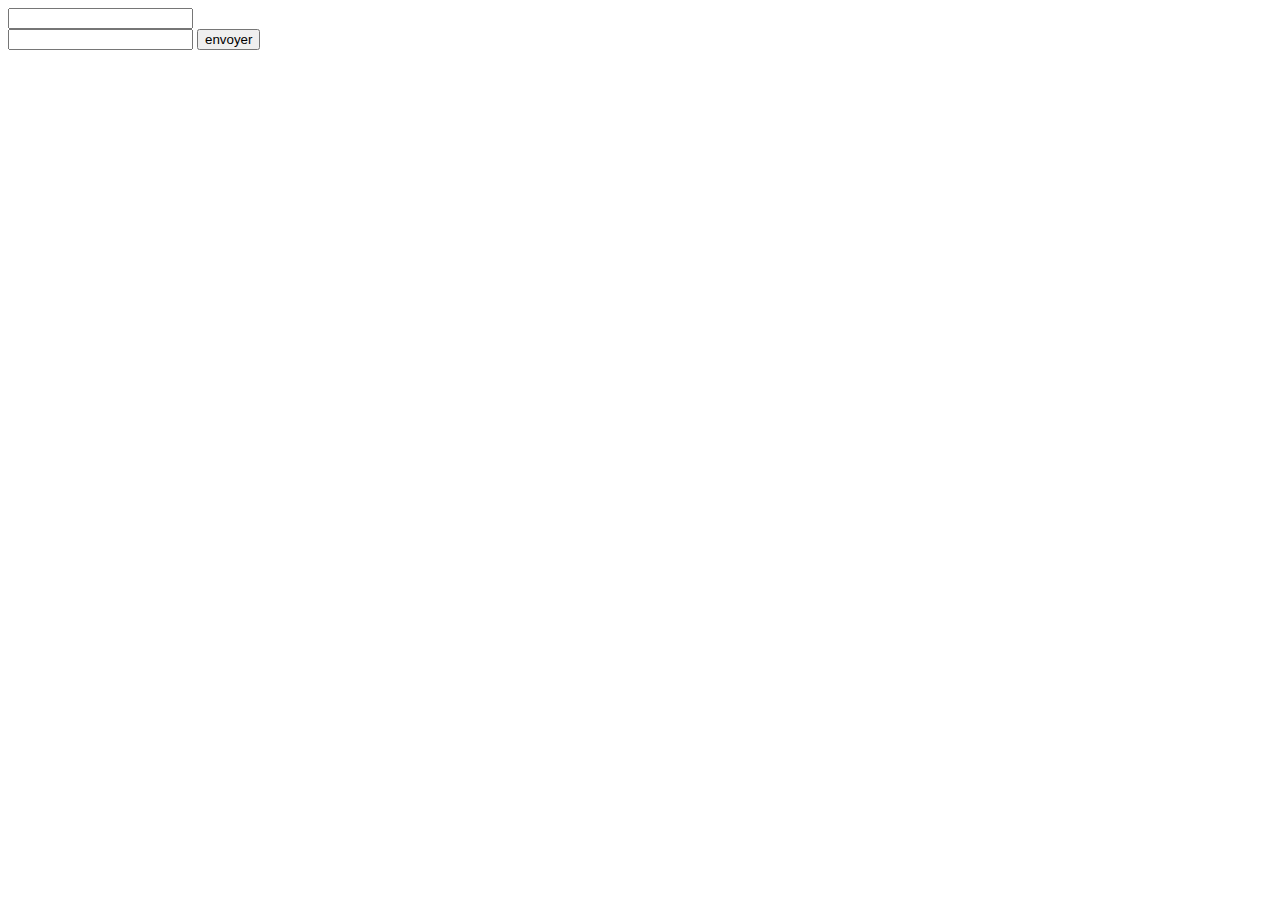
<file: cal.html>
<html>
 
<head>
<meta http-equiv="Content-Type" content="text/html; charset=windows-1252">
<title>Calendrier SpaceFrog</title>
<script type='text/javascript'>
function show_calendar(str_target, str_datetime) {
   var arr_months = ["Janvier", "Février", "Mars", "Avril", "Mai", "Juin",
      "Juillet", "Août", "Septembre", "Octobre", "Novembre", "Décembre"];
   var week_days = ["Di", "Lu", "Ma", "Me", "Je", "Ve", "Sa"];
   var n_weekstart = 1; // day week starts from (normally 0 or 1)
 
// Si la date est invalide : Initialisation avec la date du jour
var test_date = /^(\d+)\/(\d+)\/(\d+)$/;
if (!test_date.exec(str_datetime))
{
var d = new Date();
 
var str_datetime = d.getDate()+ "/" +(d.getMonth() + 1) + "/"+  d.getYear();
 
}
 
   var dt_datetime = (str_datetime == null || str_datetime =="" ?  new Date() : str2dt(str_datetime));
 
   var dt_prev_month = new Date(dt_datetime);
   dt_prev_month.setMonth(dt_datetime.getMonth()-1);
   var dt_next_month = new Date(dt_datetime);
   dt_next_month.setMonth(dt_datetime.getMonth()+1);
 
   var dt_prev_year = new Date(dt_datetime);
   dt_prev_year.setFullYear(dt_datetime.getFullYear()-1);
   var dt_next_year = new Date(dt_datetime);
   dt_next_year.setFullYear(dt_datetime.getFullYear()+1);
 
   var dt_firstday = new Date(dt_datetime);
   dt_firstday.setDate(1);
   dt_firstday.setDate(1-(7+dt_firstday.getDay()-n_weekstart)%7);
   var dt_lastday = new Date(dt_next_month);
   dt_lastday.setDate(0);
   var title_calendar=(str_target=='dd')?'DATE D\'ARRIVEE':'DATE DE DEPART';
 
   // html generation (feel free to tune it for your particular application)
   // print calendar header
   var StringYear=dt_datetime.getFullYear().toString().substring(dt_datetime.getFullYear().toString().length-2,dt_datetime.getFullYear().toString().length)
   var str_buffer = new String (
      "<table class=\"clsOTable\" cellspacing=\"0\" border=\"0\" width=\"100%\">\n"+
      "<tr>\n<td bgcolor=\"#4682B4\">"+
      "<table cellspacing=\"1\" cellpadding=\"3\" border=\"0\" width=\"100%\">\n"+
 
	//ENTETE TABLEAU
	"<tr>\n   <td bgcolor=\"blue\" style='text-align:center;color:white;font-family:verdana;font-weight:bold;font-size:11px;' colspan=\"6\">"+title_calendar+"<\/td>\n"+
	"<td bgcolor=\"blue\" style=\"text-align:center;color:navy;font-family:verdana;font-weight:bold;font-size:10px;background-color:silver;border:outset 2px white;cursor:pointer;\" onclick=\"document.getElementById('DivCalendar').style.display='none';\">X<\/td>\n "+
	"<\/tr>\n"+
 
 
 
// Ligne Année précédente / suivante
      "<tr>\n   <td bgcolor=\"blue\"><a href=\"javascript:show_calendar('"+
      str_target+"', '"+ dt2dtstr(dt_prev_year)+"');\">"+
      "<img src=\"images/prev.gif\" width=\"16\" height=\"16\" border=\"0\""+
      " alt=\"Année précédente\"></a></td>\n"+
      "   <td align=\"center\" bgcolor=\"blue\" colspan=\"5\">"+
      "<font color=\"white\" face=\"tahoma, verdana\" size=\"2\">"
      +" 20"+StringYear+"</font></td>\n"+
      "   <td bgcolor=\"blue\" align=\"right\"><a href=\"javascript:show_calendar('"
      +str_target+"', '"+dt2dtstr(dt_next_year)+"');\">"+
      "<img src=\"images/next.gif\" width=\"16\" height=\"16\" border=\"0\""+
 
      " alt=\"Année suivante\"></a></td>\n</tr>\n"+
 
// Ligne Mois précédent / suivant
      "<tr>\n   <td bgcolor=\"#4682B4\"><a href=\"javascript:show_calendar('"+
      str_target+"', '"+ dt2dtstr(dt_prev_month)+"');\">"+
      "<img src=\"images/prev.gif\" width=\"16\" height=\"16\" border=\"0\""+
      " alt=\"Mois précédent\"></a></td>\n"+
      "   <td align=\"center\" bgcolor=\"#4682B4\" colspan=\"5\">"+
      "<font color=\"white\" face=\"tahoma, verdana\" size=\"2\">"
      +arr_months[dt_datetime.getMonth()]+" 20"+StringYear+"</font></td>\n"+
      "   <td bgcolor=\"#4682B4\" align=\"right\"><a href=\"javascript:show_calendar('"
      +str_target+"', '"+dt2dtstr(dt_next_month)+"');\">"+
      "<img src=\"images/next.gif\" width=\"16\" height=\"16\" border=\"0\""+
      " alt=\"Mois suivant\"></a></td>\n</tr>\n"
 
   ); //end newstring
 
   var dt_current_day = new Date(dt_firstday);
 
   // print weekdays titles
   str_buffer += "<tr>\n";
   for (var n=0; n<7; n++)
      str_buffer += "   <td bgcolor=\"#87CEFA\">"+
      "<font color=\"white\" face=\"tahoma, verdana\" size=\"2\">"+
      week_days[(n_weekstart+n)%7]+"</font></td>\n";
   // print calendar table
   str_buffer += "</tr>\n";
   while (dt_current_day.getMonth() == dt_datetime.getMonth() ||
      dt_current_day.getMonth() == dt_firstday.getMonth()) {
      // print row header
      str_buffer += "<tr>\n";
      for (var n_current_wday=0; n_current_wday<7; n_current_wday++) {
            if (dt_current_day.getDate() == dt_datetime.getDate() &&
               dt_current_day.getMonth() == dt_datetime.getMonth())
               // print current date
               str_buffer += "   <td bgcolor=\"#FFB6C1\" align=\"right\">";
            else if (dt_current_day.getDay() == 0 || dt_current_day.getDay() == 6)
               // weekend days
               str_buffer += "   <td bgcolor=\"#DBEAF5\" align=\"right\">";
            else
               // print working days of current month
               str_buffer += "   <td bgcolor=\"white\" align=\"right\">";
 
            if (dt_current_day.getMonth() == dt_datetime.getMonth())
               // print days of current month
               str_buffer += "<a style=\"cursor:pointer;\" onclick=\"document.getElementById('"+str_target+"').value='"+dt2dtstr(dt_current_day)+"'; document.getElementById('DivCalendar').style.display='none';\">"+
 
               "<font color=\"black\" face=\"tahoma, verdana\" size=\"2\">";
            else
               // print days of other months
 
 
               str_buffer += "<font color=\"gray\" face=\"tahoma, verdana\" size=\"2\">";
            str_buffer += dt_current_day.getDate()+"</font></a></td>\n";
 
            dt_current_day.setDate(dt_current_day.getDate()+1);
      }
      // print row footer
      str_buffer += "</tr>\n";
   }
   // print calendar footer
   str_buffer +=  "</tr>\n</td>\n</table>\n" ;
 
 
 
   fenCalendrier=document.getElementById('DivCalendar');
   fenCalendrier.innerHTML=str_buffer;
   fenCalendrier.style.top=document.getElementById(str_target).offsetTop+"px";
   fenCalendrier.style.left=Number(document.getElementById(str_target).offsetLeft)+Number(document.getElementById(str_target).offsetWidth)+"px";
   fenCalendrier.style.display="block"
 
}
// datetime parsing and formatting routimes. modify them if you wish other datetime format
function str2dt (str_datetime) {
   var re_date = /^(\d+)\/(\d+)\/(\d+)$/;
   if (!re_date.exec(str_datetime))
      return alert("Invalid Datetime format: "+ str_datetime);
   return (new Date (RegExp.$3, RegExp.$2-1, RegExp.$1, RegExp.$4, RegExp.$5, RegExp.$6));
}
 
 
 
/***********************************
* Formatage de date pour affichage *
***********************************/
 
function dt2dtstr (dt_datetime) {
   var FormatedDate=""
 
   FormatedDate+=(dt_datetime.getDate().toString().length==1)?"0"+dt_datetime.getDate().toString():dt_datetime.getDate().toString();
   FormatedDate+="/";
 	FormatedDate+=((dt_datetime.getMonth()+1).toString().length==1)?"0"+(dt_datetime.getMonth()+1).toString():(dt_datetime.getMonth()+1).toString();
	FormatedDate+="/";
	FormatedDate+="20"+dt_datetime.getFullYear().toString().substring(dt_datetime.getFullYear().toString().length-2,dt_datetime.getFullYear()).toString()
	return FormatedDate;
}
 
function dt2tmstr (dt_datetime) {
   return (new String (
         dt_datetime.getHours()+":"+dt_datetime.getMinutes()+":"+dt_datetime.getSeconds()));
} 
 
 
 
/*************************
* comparaison des dates  *
*************************/
function comparedate(){
 
var maintenant=new Date()
maintenant=dt2dtstr(maintenant).split('\/').reverse().join('')
 
 
 
if(document.getElementById('da').value.length<1){
															alert("Entrez une date d\'arrivee");
															return false;
															}
 
var date_arrivee=document.getElementById('da').value.split('\/').reverse().join('');
if(date_arrivee<maintenant){
                             alert('vous ne pourrez pas arriver avant aujourd\'hui');
                             return false;
                             }
 
if(document.getElementById('da').value.length<1){
                                                 alert("Entrez une date de départ"); 
                                                 return false;
                                                 }
 
var date_depart=document.getElementById('dd').value.split('\/').reverse().join('');
if(date_arrivee>date_depart){
                             alert("Vous devez arriver avant de repartir!"); 
                             return false;
                             }
 
 
else {		
		return true;}
 
}
('votre nom')
</script>
</head>
 
<body >
<div id="DivCalendar" style="z-index:2; display:none; width:200px;height:235px; overflow:hidden;position:absolute;Top:1px; left:1px;" ></div>
<form name="calendar" action="javascript:alert('ok')" onsubmit="return comparedate()" method="post">
<input type='text' name='da' id='da' onfocus="show_calendar('da','jj,mm,aaaa')" style='text-align:right' readonly/><br/>
<input type='text' name='dd' id='dd' onfocus="show_calendar('dd')" readonly style='text-align:right' />
<input type='submit' value='envoyer'/>
</form>
</body>
 
</html>
</file>
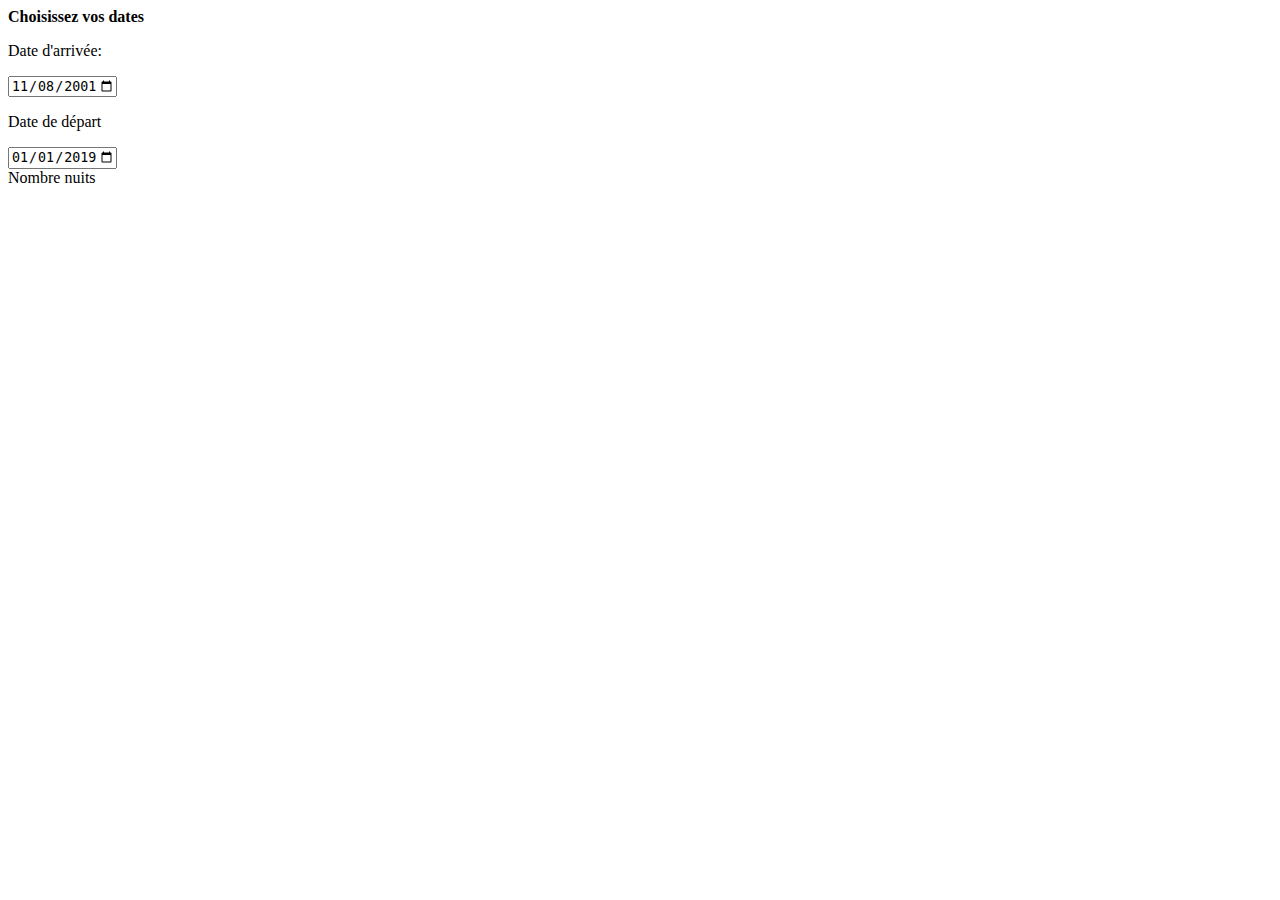
<file: ccccc.html>
<html lang="en">
      
     <form action="calendrier1.php" method="POST">
         <p><b> Choisissez vos dates </b></p>
 
<div class="form-group"><label for="exampleInputDInizio"> <p> Date d'arrivée: </p> </label>
    <input type="date" name="dString" class="form-control" id="arr" max="2019-12-31" min="2019-01-01" value="2001-11-08" required onchange="getMonthYear(dateold)" onclick="daydiff(dateold,datenew)"></div>
     
          
<div class="form-group"><label for="exampleInputDInizio"> <p> Date de départ </p> </label>
    <input type="date" name="dStringg" class="form-control" id="dep" max="2019-12-31" min="2019-01-01" value="2019-01-01" required onchange="getMonthYear(datenew)" onclick="daydiff(dateold,datenew)"></div>        
    
    <label class="nuitt">Nombre nuits </label>
    <span type="nuiit"  id="nuit"  ondclick="daydiff(dateold,datenew)" placeholder=""></span>
    
  </form>
</html>
<br><br><br>
 


<!-- onchange="daydiff(dateold,datenew)" -->


       
<script type="text/javascript">




dateold= document.getElementById("arr").value;
datenew = document.getElementById("dep").value;


function getMonthYear(dateold) {
  var d = new Date(dateold);
  var j= d.getDate()
  var m = d.getMonth();
  var y = d.getYear();
//   alert (m)
}

function getMonthYear(datenew) {
  var d = new Date(datenew);
  var j= d.getDate()
  var m = d.getMonth();
  var y = d.getYear();
//   alert (j)
}


function daydiff(dateold,datenew)
{
    let l=0

                var d1 = new Date(dateold);
                var j1= d1.getDate()
                var m1 = d1.getMonth();
                var y1 = d1.getYear();
                //   alert (m)
           
                var d2 = new Date(datenew);
                var j2= d2.getDate()
                var m2 = d2.getMonth();
                var y2 = d2.getYear();
                // alert (j)
 
  l= (j1-j2).toFixed(0);
  document.getElementById("nuit").textContent=Number(l);

  console.log(l);
   
}


// var d = {
//   "production_date": "2016/11/23"
// }
// var val = getMonthYear(d);
// console.log(val);

// function getMonthYear(d) {
//   var dt = new Date(d.production_date);
//   var dtm = dt.getMonth();
//   var dty = dt.getYear();
//   return dtm + "/" + dty
// }


// function dateDiff(dateold,datenew) {
// // dateold= document.getElementById('arr').value;
// // datenew = document.getElementById('dep').value;

// // var DateDiff = {
// //   var ynew = datenew.getFullYear();
//   var mnew = datenew.getMonth();
//   var dnew = datenew.getDate();
// //   var yold = dateold.getFullYear();
//   var mold = dateold.getMonth();
//   var dold = dateold.getDate();
//   var diff = datenew - dateold;
//   if(mold > mnew) diff--;
//   else
//   {
//     if(mold == mnew)
//     {
//       if(dold > dnew) diff--;
//     }
//   }
//   return diff;
//   alert (Number(diff))
// }

// function dayDiff(d1, d2)
// {
//   d1 = d1.getTime() / 86400000;
//   d2 = d2.getTime() / 86400000;
//   return new Number(d2 - d1).toFixed(0);
// }



// console.log(diff)

// <!-- // var DateDiff = {
 
 //     inDays: function(d1, d2) {
 //         let d = 0
 
 //         var t2 = d2.getTime();
 //         var t1 = d1.getTime();
 //         return parseInt((t2-t1)/(24*3600*1000));
        
 //     } -->
                                // var d = {
                                //   "production_date": "2016/11/23"
                                // }
                                // var val = getMonthYear(d);
                                // console.log(val);

                                // function getMonthYear(d) {
                                //   var dt = new Date(d.production_date);
                                //   var dtm = dt.getMonth();
                                //   var dty = dt.getYear();
                                //   return dtm + "/" + dty
                                // }

 

 
// alert(("<br />Number of <b>days</b> since "+dString+": "+DateDiff.inDays(d1, d2)).textcontent);

// alert (document.write("<br />Number of <b>days</b> since "+dString+": "+DateDiff.inDays(d1, d2)));

</script>
</file>
